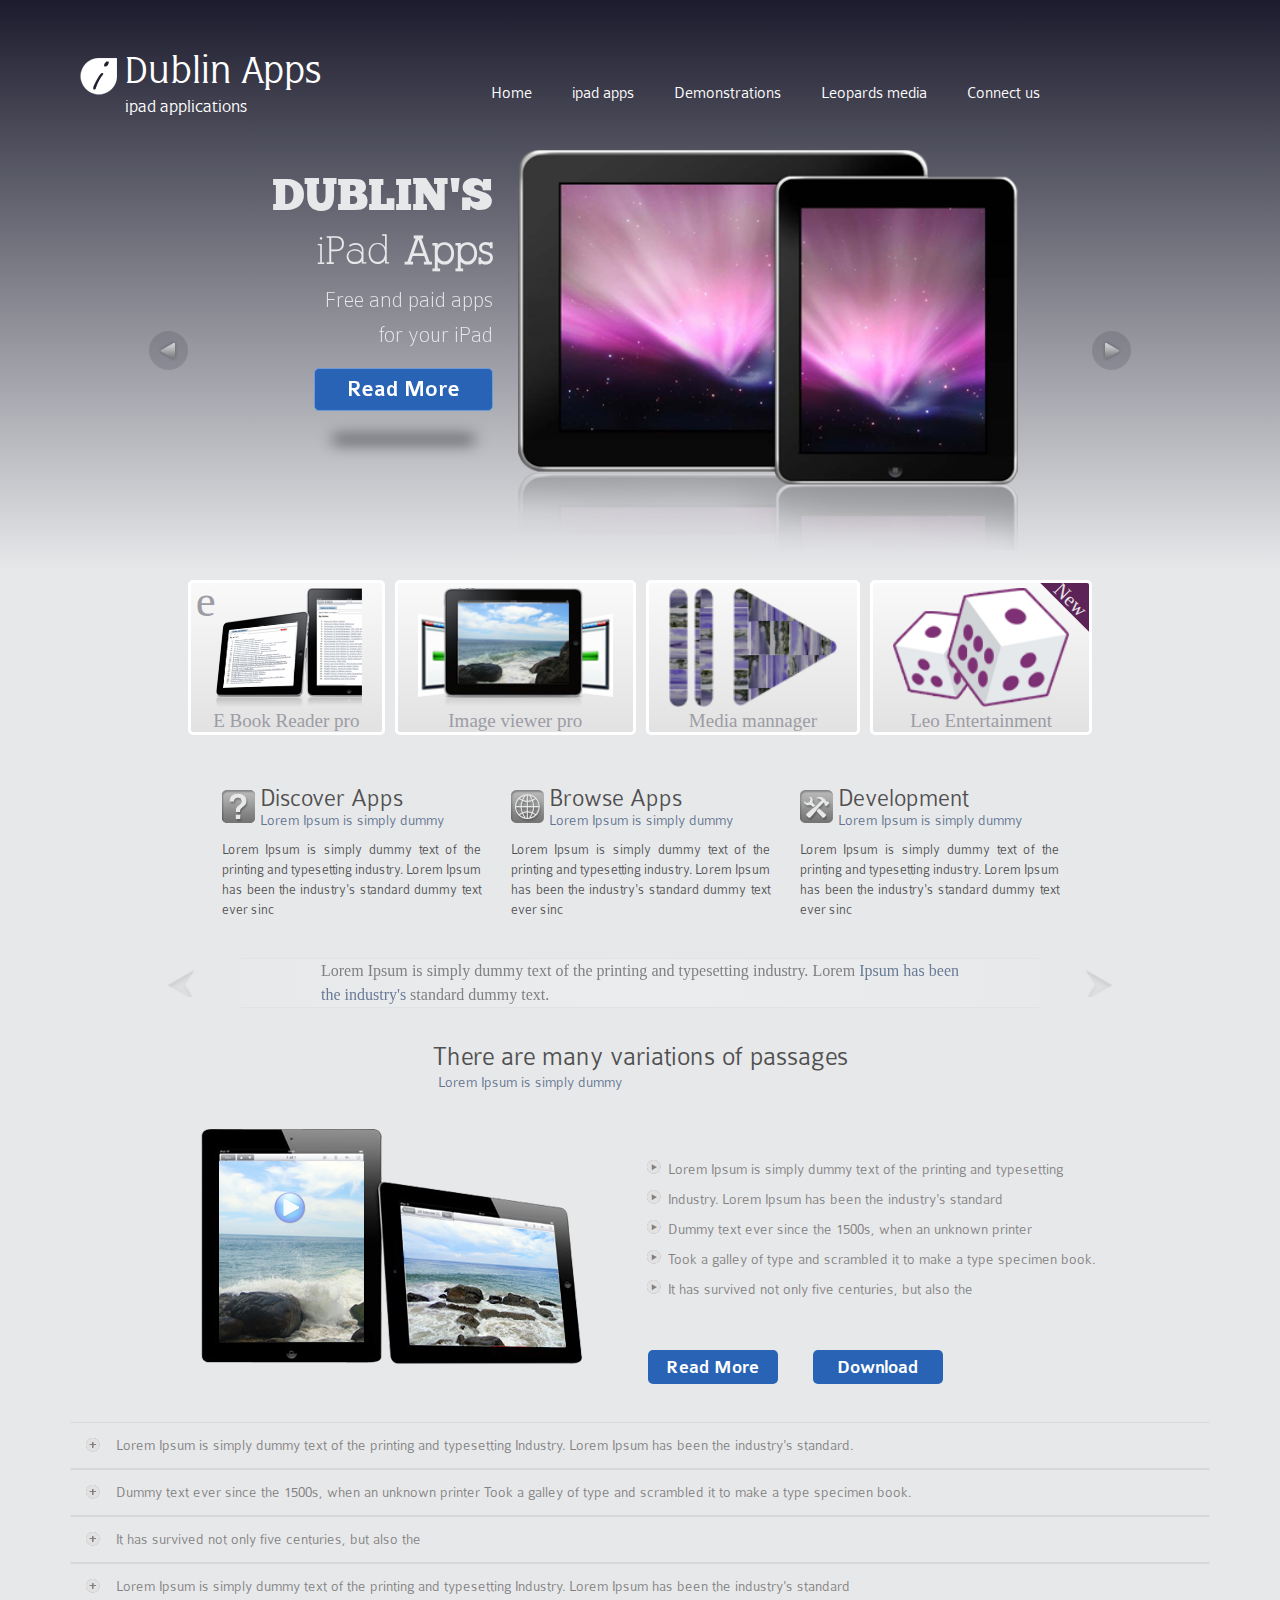
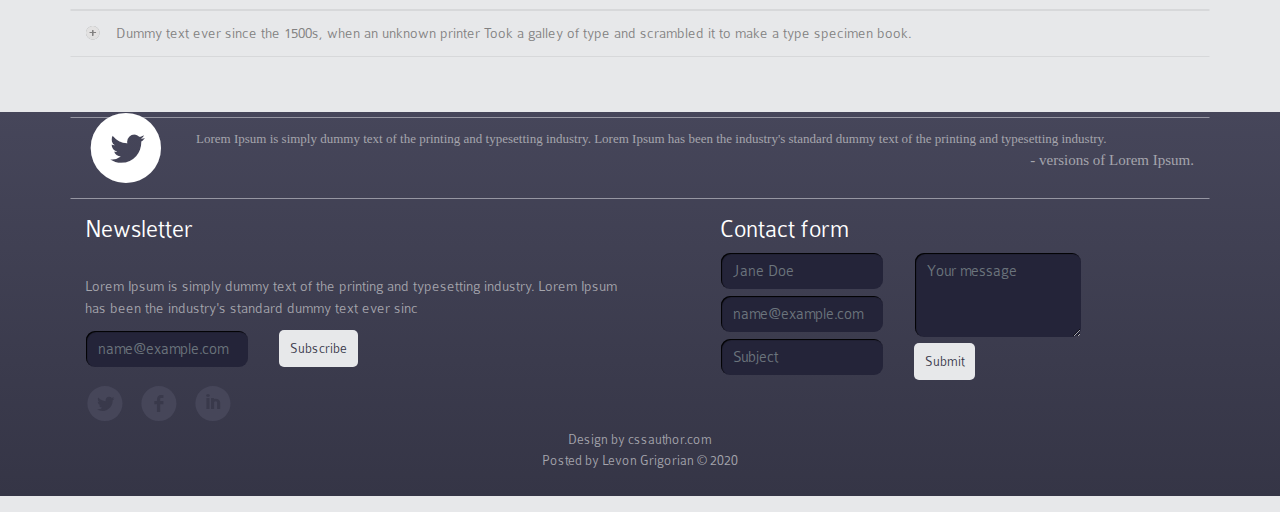
<file: index.html>
<!doctype html>
<html lang="en">
  <head>
    <!-- Required meta tags -->
    <meta charset="utf-8">
    <meta name="viewport" content="width=device-width, initial-scale=1, shrink-to-fit=no">

    <!-- Bootstrap CSS -->
    <link rel="stylesheet" href="https://stackpath.bootstrapcdn.com/bootstrap/4.4.1/css/bootstrap.min.css" integrity="sha384-Vkoo8x4CGsO3+Hhxv8T/Q5PaXtkKtu6ug5TOeNV6gBiFeWPGFN9MuhOf23Q9Ifjh" crossorigin="anonymous">
    <link rel="stylesheet" href="style.css">
    <title>Dublin Apps</title>
  </head>
<body>
  <div class="cap"></div>
  <header>
    <div class="container head">
      <div class="row">
        <div class="col-md-auto logo">
          <div class="row">
            <div class="log"></div>
            <div class="nam"><h1>Dublin Apps</h1><p>ipad applications</p></div>
          </div>
        </div>
        <nav class="col-auto menu">
          <div class="row">
            <div class="col-md-auto navig"><a href="index.html">Home</a></div>
            <div class="col-md-auto navig"><a href="ipadapps.html">ipad apps</a></div>
            <div class="col-md-auto navig"><a href="Demo.html">Demonstrations</a></div>
            <div class="col-md-auto navig"><a href="#">Leopards media</a></div>
            <div class="col-md-auto navig"><a href="#getcont">Connect us</a></div>
          </div>
        </nav>
      </div>
    <aside class="justify-content-center prew">
      <div id="carouselExampleControls" class="carousel slide" data-ride="carousel">
        <div class="carousel-inner">
          <div class="carousel-item active">
            <div class="row justify-content-center">
              <div class="col-auto align-self-center prewe">
                <h1>DUBLIN'S</h1>
                <h2>iPad <b>Apps</b></h2>
                <p>Free and paid apps<br>for your iPad</p>
                <div class="col-auto align-self-center readmore"><a href="#">Read More</a></div>
              </div>
              <div class="col-auto align-self-center pad"></div>
            </div>
          </div>
          <div class="carousel-item">
            <div class="row justify-content-center">
              <div class="col-auto align-self-center prewe">
                <h1>DUBLIN'S 2</h1>
                <h2>iPad <b>Apps</b></h2>
                <p>Free and paid apps<br>for your iPad</p>
                <div class="col-auto align-self-center readmore"><a href="#">Read More</a></div>
              </div>
              <div class="col-auto align-self-center pad"></div>
            </div>
          </div>
          <div class="carousel-item">
            <div class="row justify-content-center">
              <div class="col-auto align-self-center prewe">
                <h1>DUBLIN'S 3</h1>
                <h2>iPad <b>Apps</b></h2>
                <p>Free and paid apps<br>for your iPad</p>
                <div class="col-auto align-self-center readmore"><a href="#">Read More</a></div>
              </div>
              <div class="col-auto align-self-center pad"></div>
            </div>
          </div>
          <a class="carousel-control-prev" href="#carouselExampleControls" role="button" data-slide="prev">
            <span class="bbuttom" aria-hidden="true"></span>
            <span class="sr-only">Previous</span>
          </a>
          <a class="carousel-control-next" href="#carouselExampleControls" role="button" data-slide="next">
            <span class="nbuttom" aria-hidden="true"></span>
            <span class="sr-only">Next</span>
          </a>
      </div>
      </div>
    </aside>
    </div>
  </header>
  <section>
  <div class="container workingfield">
    <aside class="row align-self-center justify-content-center">
      <div class="col-auto reclama">
        <figure>
          <div class="elm">e</div>
          <img class="col-auto" src="resources/1.png" alt="E Book Reader pro">
          <figcaption>E Book Reader pro</figcaption>
        </figure>
      </div>
      <div class="col-auto reclama">
        <figure>
          <img class="col-auto" src="resources/2.png" alt="Image viewer pro">
          <figcaption>Image viewer pro</figcaption>
        </figure>
      </div>
      <div class="col-auto reclama">
        <figure>
          <img class="col-auto" src="resources/3.png" alt="Media mannager">
          <figcaption>Media mannager</figcaption>
        </figure>
      </div>
      <div class="col-auto reclama">
        <figure>
          <img class="col-auto news" src="resources/4.png" alt="Leo Entertainment ">
          <figcaption>Leo Entertainment</figcaption>
        </figure>
        <div class="new"><p>New</p></div>
      </div>
    </aside>
    <aside class="row align-self-center justify-content-center">
      <div class="col-auto razd">
        <img src="resources/1-1.png" alt="Discover Apps">
        <h1>Discover Apps</h1>
        <p>Lorem Ipsum is simply dummy</p>
        Lorem Ipsum is simply dummy text of the printing and typesetting industry. Lorem Ipsum has been the industry's standard dummy text ever sinc
      </div>
      <div class="col-auto razd">
        <img src="resources/1-2.png" alt="Browse Apps">
        <h1>Browse Apps</h1>
        <p>Lorem Ipsum is simply dummy</p>
        Lorem Ipsum is simply dummy text of the printing and typesetting industry. Lorem Ipsum has been the industry's standard dummy text ever sinc
      </div>
      <div class="col-auto razd">
        <img src="resources/1-3.png" alt="Development">
        <h1>Development</h1>
        <p>Lorem Ipsum is simply dummy</p>
        Lorem Ipsum is simply dummy text of the printing and typesetting industry. Lorem Ipsum has been the industry's standard dummy text ever sinc
      </div>
    </aside>
    <div class="container textcar">
      <div id="carouselExampleControlsT" class="carousel slide" data-ride="carousel">
        <div class="carousel-inner">
          <div class="carousel-item active">
            <div class="row justify-content-center">
            <div class="col align-self-center textblock">
            Lorem Ipsum is simply dummy text of the printing and typesetting industry. Lorem <span>Ipsum has been the industry's</span> standard dummy text.
            </div>
          </div>
          </div>
          <div class="carousel-item">
            <div class="row justify-content-center">
            <div class="col align-self-center textblock">
            2 Lorem Ipsum is simply dummy text of the printing and typesetting industry. Lorem <span>Ipsum has been the industry's</span> standard dummy text.
            </div>
            </div>
          </div>
          <div class="carousel-item">
            <div class="row justify-content-center">
            <div class="col align-self-center textblock">
            3 Lorem Ipsum is simply dummy text of the printing and typesetting industry. Lorem <span>Ipsum has been the industry's</span> standard dummy text.
            </div>
            </div>
          </div>
          <a class="carousel-control-prev" href="#carouselExampleControlsT" role="button" data-slide="prev">
            <span class="tbbuttom" aria-hidden="true"></span>
            <span class="sr-only">Previous</span>
          </a>
          <a class="carousel-control-next" href="#carouselExampleControlsT" role="button" data-slide="next">
            <span class="tnbuttom" aria-hidden="true"></span>
            <span class="sr-only">Next</span>
          </a>
      </div>
      </div>
    </div>
    <div class="container info">
      <div class="row justify-content-center">
        <div class="col-auto align-self-center">
          <h1>There are many variations of passages<br><span>Lorem Ipsum is simply dummy</span></h1>
        </div>
      </div>
      <div class="row justify-content-center">
        <div class="col-auto align-self-center">
          <img class="col-auto" src="resources/ipad2.png" alt="">
        </div>
        <div class="col-auto inf2">
          <br>
          <ul>
          <li>Lorem Ipsum is simply dummy text of the printing and typesetting</li>
          <li>Industry. Lorem Ipsum has been the industry's standard</li>
          <li>Dummy text ever since the 1500s, when an unknown printer</li>
          <li>Took a galley of type and scrambled it to make a type specimen book.</li>
          <li>It has survived not only five centuries, but also the</li>
          </ul>
          <br>
          <div class="row justify-content-start">
            <div class="col-auto mbut"><a href="#">Read More</a></div>
            <div class="col-auto mbut"><a href="#">Download</a></div>
          </div>
        </div>
      </div>
    </div>
    <div class="row flex-nowrap spisok">
      <a id="idf1" onclick="newshowhide(document.getElementById('idf1'),document.getElementById('id1'));" class="col-auto plus"></a>
      Lorem Ipsum is simply dummy text of the printing and typesetting Industry. Lorem Ipsum has been the industry's standard.
    </div>
    <div class="col-auto show-cat" id="id1" style="display: none;">Lorem Ipsum is simply dummy text of the printing and typesetting industry. Lorem Ipsum has been the industry's standard dummy text.</div>
    <div class="row flex-nowrap spisok">
      <a id="idf2" onclick="newshowhide(document.getElementById('idf2'),document.getElementById('id2'));" class="col-auto plus"></a>
      Dummy text ever since the 1500s, when an unknown printer Took a galley of type and scrambled it to make a type specimen book.
    </div>
    <div class="col-auto show-cat" id="id2" style="display: none;">Lorem Ipsum is simply dummy text of the printing and typesetting industry. Lorem Ipsum has been the industry's standard dummy text.</div>
    <div class="row flex-nowrap spisok">
      <a id="idf3" onclick="newshowhide(document.getElementById('idf3'),document.getElementById('id3'));" class="col-auto plus"></a>
      It has survived not only five centuries, but also the
    </div>
    <div class="col-auto show-cat" id="id3" style="display: none;">Lorem Ipsum is simply dummy text of the printing and typesetting industry. Lorem Ipsum has been the industry's standard dummy text.</div>
    <div class="row flex-nowrap spisok">
      <a id="idf4" onclick="newshowhide(document.getElementById('idf4'),document.getElementById('id4'));" class="col-auto plus"></a>
      Lorem Ipsum is simply dummy text of the printing and typesetting Industry. Lorem Ipsum has been the industry's standard
    </div>
    <div class="col-auto show-cat" id="id4" style="display: none;">Lorem Ipsum is simply dummy text of the printing and typesetting industry. Lorem Ipsum has been the industry's standard dummy text.</div>
    <div class="row flex-nowrap spisok">
      <a id="idf5" onclick="newshowhide(document.getElementById('idf5'),document.getElementById('id5'));" class="col-auto plus"></a>
      Dummy text ever since the 1500s, when an unknown printer Took a galley of type and scrambled it to make a type specimen book.
    </div>
    <div class="col-auto show-cat" id="id5" style="display: none;">Lorem Ipsum is simply dummy text of the printing and typesetting industry. Lorem Ipsum has been the industry's standard dummy text.</div>
  </div>
  </section>
  <footer>
    <div class="container">
      <div class="row flex-nowrap footinfo">
        <div class="col-auto"><h1>l</h1></div>
        <div class="col">
          Lorem Ipsum is simply dummy text of the printing and typesetting industry. Lorem Ipsum has been the industry's standard dummy text  of the printing and typesetting industry.
          <p>- versions of Lorem Ipsum.</p>
        </div>
      </div>
      <div class="row subscnt">
        <div class="col-6 subs">
          <div class="row">
            <div class="col-12">
              <h1>Newsletter</h1><br>
            Lorem Ipsum is simply dummy text of the printing and typesetting industry. Lorem Ipsum has been the industry's standard dummy text ever sinc
            </div>
            <div class="col-auto">
              <form class="mailgets">
                <div class="form-group">
                  <div class="row">
                    <div class="col-auto align-self-center">
                      <input type="email" class="form-control mails" id="exampleFormControlInput1" placeholder="name@example.com">
                    </div>
                    <div class="col-auto">
                      <button type="submit" class="bsubs">Subscribe</button>
                    </div>
                  </div>
                </div>
              </form>
              <a href="https://twitter.com/">l</a>
              <a href="https://www.facebook.com/">f</a>
              <a href="http://www.linkedin.com/">i</a>
          </div>
          </div>
        </div>
        <div class="col-6 cont">
          <div class="row">
            <div class="col-12">
              <h1>Contact form</h1>
            </div>
            <address id="getcont" class="col-auto">
              <form>
                <div class="row">
                  <div class="col-auto">
                    <input type="text" class="form-control lname" id="inlineFormInputName" placeholder="Jane Doe">
                    <input type="email" class="form-control mails" id="exampleFormControlInput2" placeholder="name@example.com">
                    <input type="text" class="form-control lsubject" id="exampleFormControlInput3" placeholder="Subject">
                  </div>
                  <div class="col-auto">
                    <textarea class="form-control textareas" id="exampleFormControlTextarea1" rows="3" placeholder="Your message"></textarea>
                    <button type="submit" class="bsubs">Submit</button>
                  </div>
                  </div>
              </form>
            </address>
          </div>
        </div>
      </div>
      Design by cssauthor.com<br>
      Posted by Levon Grigorian © 2020
    </div>
  </footer>
  <div class="ends"></div>
  <!-- Optional JavaScript -->
  <!-- jQuery first, then Popper.js, then Bootstrap JS -->
  <script src="https://code.jquery.com/jquery-3.4.1.slim.min.js" integrity="sha384-J6qa4849blE2+poT4WnyKhv5vZF5SrPo0iEjwBvKU7imGFAV0wwj1yYfoRSJoZ+n" crossorigin="anonymous"></script>
  <script src="https://cdn.jsdelivr.net/npm/popper.js@1.16.0/dist/umd/popper.min.js" integrity="sha384-Q6E9RHvbIyZFJoft+2mJbHaEWldlvI9IOYy5n3zV9zzTtmI3UksdQRVvoxMfooAo" crossorigin="anonymous"></script>
  <script src="https://stackpath.bootstrapcdn.com/bootstrap/4.4.1/js/bootstrap.min.js" integrity="sha384-wfSDF2E50Y2D1uUdj0O3uMBJnjuUD4Ih7YwaYd1iqfktj0Uod8GCExl3Og8ifwB6" crossorigin="anonymous"></script>
  <script src="script.js"></script>
</body>
</html>
</file>
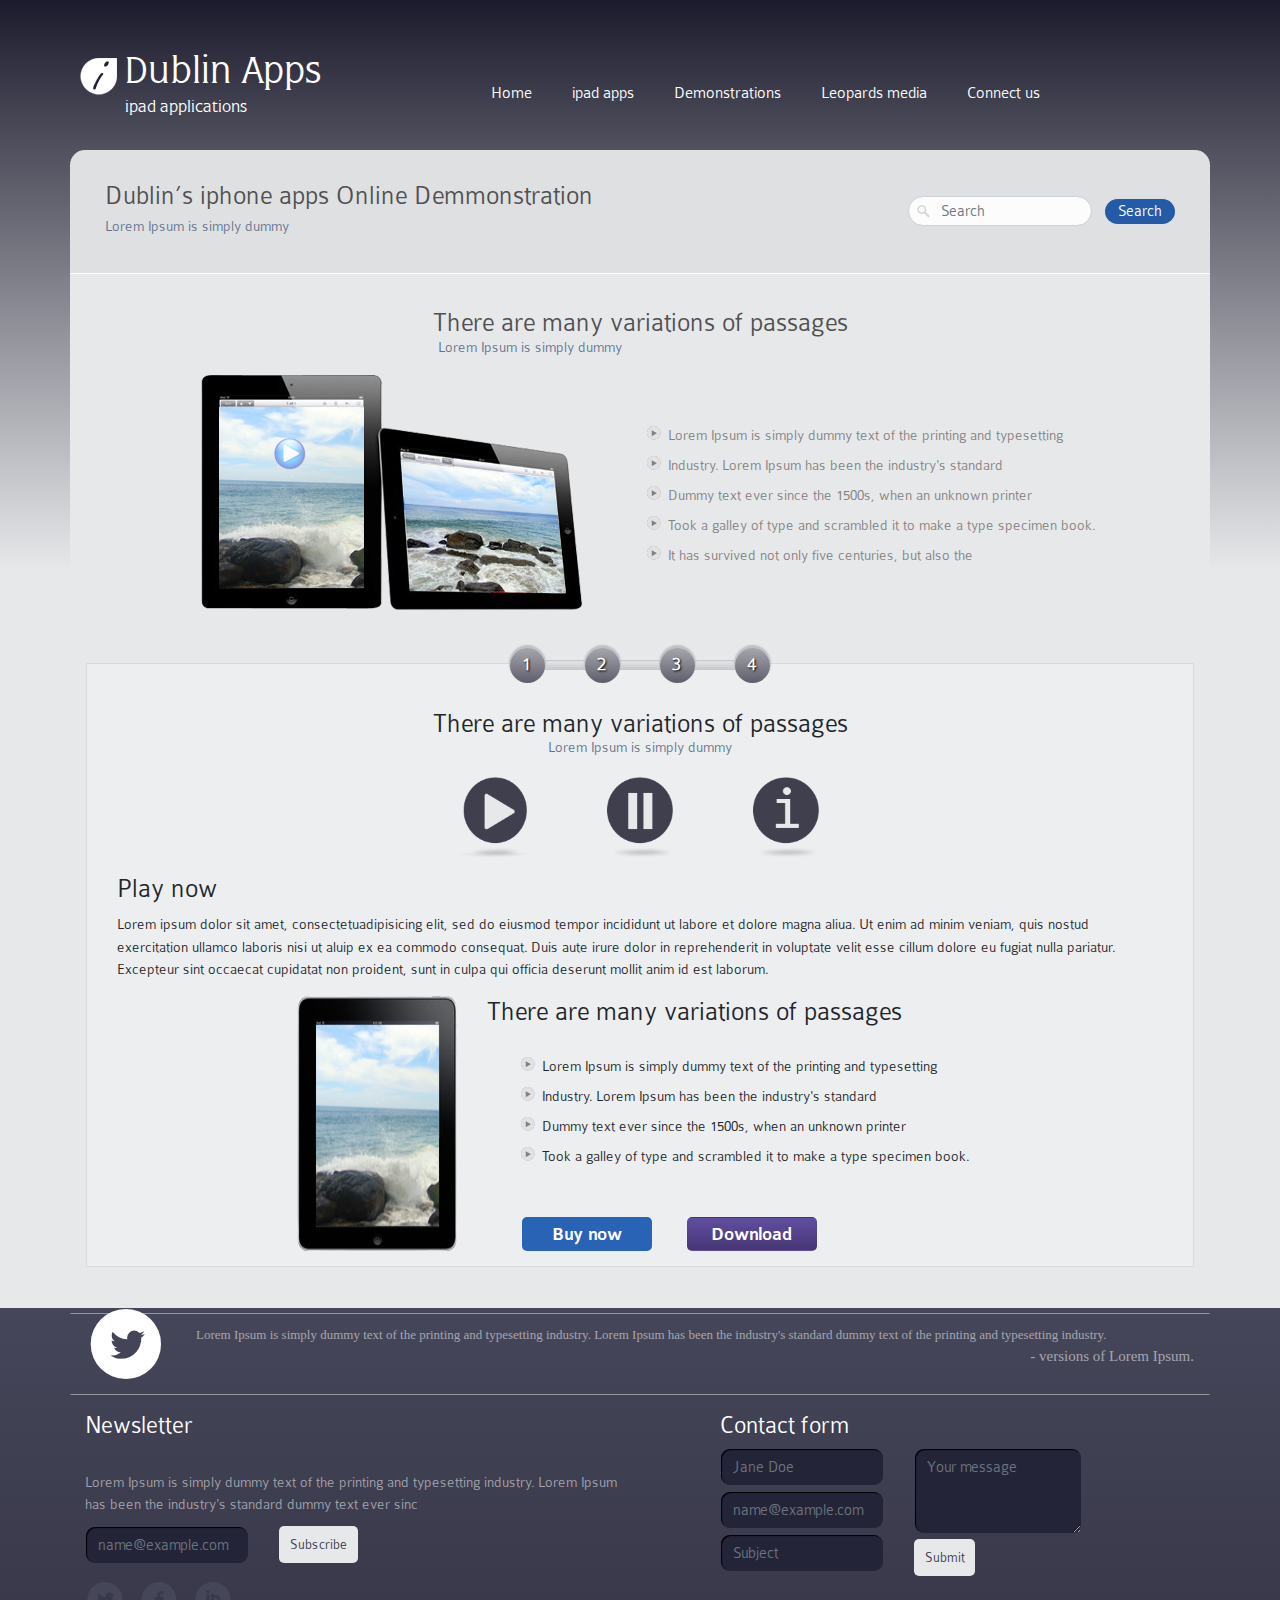
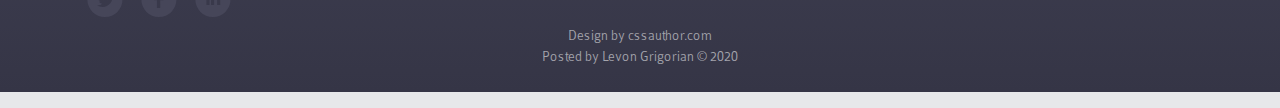
<file: Demo.html>
<!doctype html>
<html lang="en">
  <head>
    <!-- Required meta tags -->
    <meta charset="utf-8">
    <meta name="viewport" content="width=device-width, initial-scale=1, shrink-to-fit=no">

    <!-- Bootstrap CSS -->
    <link rel="stylesheet" href="https://stackpath.bootstrapcdn.com/bootstrap/4.4.1/css/bootstrap.min.css" integrity="sha384-Vkoo8x4CGsO3+Hhxv8T/Q5PaXtkKtu6ug5TOeNV6gBiFeWPGFN9MuhOf23Q9Ifjh" crossorigin="anonymous">
    <link rel="stylesheet" href="style.css">
    <title>Dublin Apps</title>
  </head>
<body>
  <div class="cap"></div>
  <header>
    <div class="container head">
      <div class="row">
        <div class="col-md-auto logo">
          <div class="row">
            <div class="log"></div>
            <div class="nam"><h1>Dublin Apps</h1><p>ipad applications</p></div>
          </div>
        </div>
        <nav class="col-auto menu">
          <div class="row">
            <div class="col-md-auto navig"><a href="index.html">Home</a></div>
            <div class="col-md-auto navig"><a href="ipadapps.html">ipad apps</a></div>
            <div class="col-md-auto navig"><a href="demo.html">Demonstrations</a></div>
            <div class="col-md-auto navig"><a href="#">Leopards media</a></div>
            <div class="col-md-auto navig"><a href="#getcont">Connect us</a></div>
          </div>
        </nav>
      </div>
    </div>
  </header>
  <section>
    <div class="container">
      <header class="row workcap justify-content-between">
        <div>
          <h1>Dublin’s iphone apps Online Demmonstration</h1>
          Lorem Ipsum is simply dummy
        </div>
        <form class="form-inline my-2 my-lg-0">
          <input class="poisk form-control mr-sm-2" type="search" placeholder="Search" aria-label="Search">
          <button class="poiskb btn btn-outline-success my-2 my-sm-0" type="submit">Search</button>
        </form>
      </header>
      <div class="row workspaice">
        <div class="container info">
          <div class="row justify-content-center">
            <div class="col-auto align-self-center">
              <h1>There are many variations of passages<br><span>Lorem Ipsum is simply dummy</span></h1>
            </div>
          </div>
          <div class="row justify-content-center">
            <div class="col-auto align-self-center">
              <img class="col-auto" src="resources/ipad2.png" alt="">
            </div>
            <div class="col-auto inf2">
              <br>
              <ul>
              <li>Lorem Ipsum is simply dummy text of the printing and typesetting</li>
              <li>Industry. Lorem Ipsum has been the industry's standard</li>
              <li>Dummy text ever since the 1500s, when an unknown printer</li>
              <li>Took a galley of type and scrambled it to make a type specimen book.</li>
              <li>It has survived not only five centuries, but also the</li>
              </ul>
            </div>
          </div>
        </div>
        <nav class="container">
          <div class="row flex-nowrap justify-content-center">
            <div class="col-auto lowhight">
              <div class="row justify-content-between demonav">
                <div class="col-auto align-items-center demonavnamber one"><b>1</b></div>
                <div class="col-auto align-items-center demonavnamber two"><b>2</b></div>
                <div class="col-auto align-items-center demonavnamber three"><b>3</b></div>
                <div class="col-auto align-items-center demonavnamber four"><b>4</b></div>
              </div>
            </div>
          </div>
          <div class="col-auto navtablo">
            <h1>There are many variations of passages<br>
            <span>Lorem Ipsum is simply dummy</span></h1>
            <div class="row justify-content-center">
              <img class="col-auto circle" src="resources/p.png" alt="play">
              <img class="col-auto circle" src="resources/ii.png" alt="pause">
              <img class="col-auto circle" src="resources/i.png" alt="i">
            </div>
              <div class="col-auto">
                <h2>Play now</h2>
                Lorem ipsum dolor sit amet, consectetuadipisicing elit, sed do eiusmod tempor incididunt ut labore et dolore magna aliua. Ut enim ad minim veniam, quis nostud exercitation ullamco laboris nisi ut aluip ex ea commodo consequat. Duis aute irure dolor in reprehenderit in voluptate velit esse cillum dolore eu fugiat nulla pariatur. Excepteur sint occaecat cupidatat non proident, sunt in culpa qui officia deserunt mollit anim id est laborum.
              </div>
              <div class="row justify-content-center">
                <img class="col-auto" src="resources/ipadimg4.png" alt="ipad">
                <div class="col-auto">
                  <h2>There are many variations of passages</h2>
                  <div class="col-auto inf2">
                    <ul>
                    <li>Lorem Ipsum is simply dummy text of the printing and typesetting</li>
                    <li>Industry. Lorem Ipsum has been the industry's standard</li>
                    <li>Dummy text ever since the 1500s, when an unknown printer</li>
                    <li>Took a galley of type and scrambled it to make a type specimen book.</li>
                    </ul>
                    <br>
                    <div class="row justify-content-start">
                      <div class="col-auto mbut"><a href="#">Buy now</a></div>
                      <div class="col-auto mbut2"><a href="#">Download</a></div>
                    </div>
                  </div>
                </div>
              </div>
          </div>
        </nav>
      </div>
    </div>
  </section>
  <footer>
    <div class="container">
      <div class="row flex-nowrap footinfo">
        <div class="col-auto"><h1>l</h1></div>
        <div class="col">
          Lorem Ipsum is simply dummy text of the printing and typesetting industry. Lorem Ipsum has been the industry's standard dummy text  of the printing and typesetting industry.
          <p>- versions of Lorem Ipsum.</p>
        </div>
      </div>
      <div class="row subscnt">
        <div class="col-6 subs">
          <div class="row">
            <div class="col-12">
              <h1>Newsletter</h1><br>
            Lorem Ipsum is simply dummy text of the printing and typesetting industry. Lorem Ipsum has been the industry's standard dummy text ever sinc
            </div>
            <div class="col-auto">
              <form class="mailgets">
                <div class="form-group">
                  <div class="row">
                    <div class="col-auto align-self-center">
                      <input type="email" class="form-control mails" id="exampleFormControlInput1" placeholder="name@example.com">
                    </div>
                    <div class="col-auto">
                      <button type="submit" class="bsubs">Subscribe</button>
                    </div>
                  </div>
                </div>
              </form>
              <a href="https://twitter.com/">l</a>
              <a href="https://www.facebook.com/">f</a>
              <a href="http://www.linkedin.com/">i</a>
          </div>
          </div>
        </div>
        <div class="col-6 cont">
          <div class="row">
            <div class="col-12">
              <h1>Contact form</h1>
            </div>
            <address id="getcont" class="col-auto">
              <form>
                <div class="row">
                  <div class="col-auto">
                    <input type="text" class="form-control lname" id="inlineFormInputName" placeholder="Jane Doe">
                    <input type="email" class="form-control mails" id="exampleFormControlInput2" placeholder="name@example.com">
                    <input type="text" class="form-control lsubject" id="exampleFormControlInput3" placeholder="Subject">
                  </div>
                  <div class="col-auto">
                    <textarea class="form-control textareas" id="exampleFormControlTextarea1" rows="3" placeholder="Your message"></textarea>
                    <button type="submit" class="bsubs">Submit</button>
                  </div>
                  </div>
              </form>
            </address>
          </div>
        </div>
      </div>
      Design by cssauthor.com<br>
      Posted by Levon Grigorian © 2020
    </div>
  </footer>
  <div class="ends"></div>
  <!-- Optional JavaScript -->
  <!-- jQuery first, then Popper.js, then Bootstrap JS -->
  <script src="https://code.jquery.com/jquery-3.4.1.slim.min.js" integrity="sha384-J6qa4849blE2+poT4WnyKhv5vZF5SrPo0iEjwBvKU7imGFAV0wwj1yYfoRSJoZ+n" crossorigin="anonymous"></script>
  <script src="https://cdn.jsdelivr.net/npm/popper.js@1.16.0/dist/umd/popper.min.js" integrity="sha384-Q6E9RHvbIyZFJoft+2mJbHaEWldlvI9IOYy5n3zV9zzTtmI3UksdQRVvoxMfooAo" crossorigin="anonymous"></script>
  <script src="https://stackpath.bootstrapcdn.com/bootstrap/4.4.1/js/bootstrap.min.js" integrity="sha384-wfSDF2E50Y2D1uUdj0O3uMBJnjuUD4Ih7YwaYd1iqfktj0Uod8GCExl3Og8ifwB6" crossorigin="anonymous"></script>
  <script src="script.js"></script>
</body>
</html>
</file>
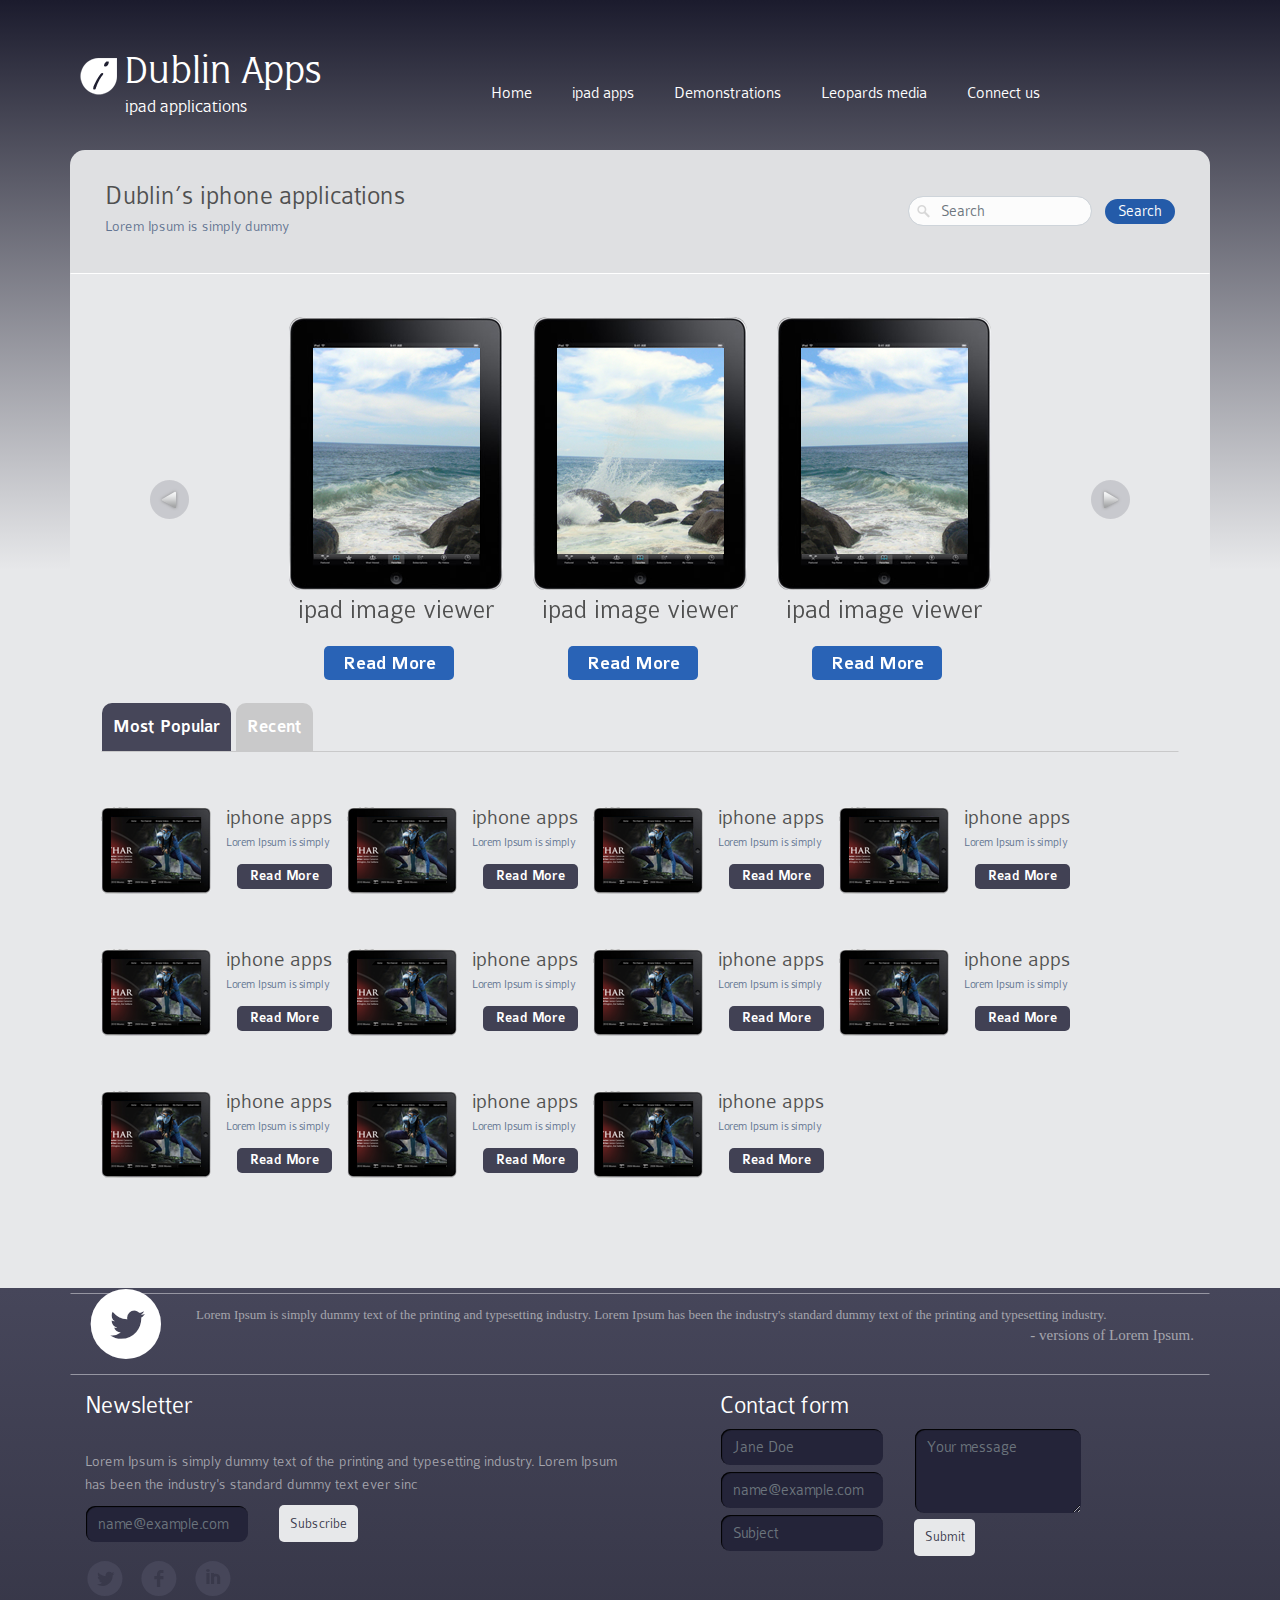
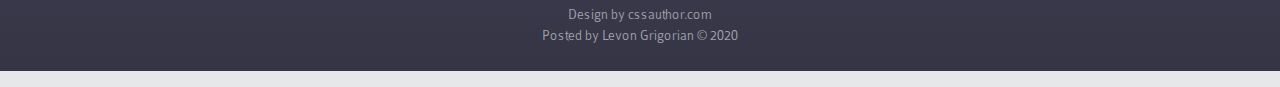
<file: ipadapps.html>
<!doctype html>
<html lang="en">
  <head>
    <!-- Required meta tags -->
    <meta charset="utf-8">
    <meta name="viewport" content="width=device-width, initial-scale=1, shrink-to-fit=no">

    <!-- Bootstrap CSS -->
    <link rel="stylesheet" href="https://stackpath.bootstrapcdn.com/bootstrap/4.4.1/css/bootstrap.min.css" integrity="sha384-Vkoo8x4CGsO3+Hhxv8T/Q5PaXtkKtu6ug5TOeNV6gBiFeWPGFN9MuhOf23Q9Ifjh" crossorigin="anonymous">
    <link rel="stylesheet" href="style.css">
    <title>Dublin Apps</title>
  </head>
<body onload="Recent(document.getElementById('pop0'));">
  <div class="cap"></div>
  <header>
    <div class="container head">
      <div class="row">
        <div class="col-md-auto logo">
          <div class="row">
            <div class="log"></div>
            <div class="nam"><h1>Dublin Apps</h1><p>ipad applications</p></div>
          </div>
        </div>
        <nav class="col-auto menu">
          <div class="row">
            <div class="col-md-auto navig"><a href="index.html">Home</a></div>
            <div class="col-md-auto navig"><a href="ipadapps.html">ipad apps</a></div>
            <div class="col-md-auto navig"><a href="Demo.html">Demonstrations</a></div>
            <div class="col-md-auto navig"><a href="#">Leopards media</a></div>
            <div class="col-md-auto navig"><a href="#getcont">Connect us</a></div>
          </div>
        </nav>
      </div>
    </div>
  </header>
  <section>
    <div class="container">
      <header class="row workcap justify-content-between">
        <div>
          <h1>Dublin’s iphone applications</h1>
          Lorem Ipsum is simply dummy
        </div>
        <form class="form-inline my-2 my-lg-0">
          <input class="poisk form-control mr-sm-2" type="search" placeholder="Search" aria-label="Search">
          <button class="poiskb btn btn-outline-success my-2 my-sm-0" type="submit">Search</button>
        </form>
      </header>
      <div class="row workspaice">
        <div class="container textcar">
          <div id="carouselExampleControlsT" class="carousel slide" data-ride="carousel">
            <div class="carousel-inner">
              <div class="carousel-item active">
                <div class="row justify-content-center">
                <div class="col align-self-center imgblock">
                  <div class="row justify-content-center">
                    <div class="col-auto align-self-center imgblockprew">
                      <figure>
                        <img src="resources/ipadimg1.png" alt="ipad image viewer">
                        <figcaption>ipad image viewer</figcaption>
                      </figure>
                      <div class="col-auto mbut marginauto"><a href="#">Read More</a></div>
                    </div>
                    <div class="col-auto align-self-center imgblockprew">
                      <figure>
                        <img src="resources/ipadimg2.png" alt="ipad image viewer">
                        <figcaption>ipad image viewer</figcaption>
                      </figure>
                      <div class="col-auto mbut marginauto"><a href="#">Read More</a></div>
                    </div>
                    <div class="col-auto align-self-center imgblockprew">
                      <figure>
                        <img src="resources/ipadimg3.png" alt="ipad image viewer">
                        <figcaption>ipad image viewer</figcaption>
                      </figure>
                      <div class="col-auto mbut marginauto"><a href="#">Read More</a></div>
                    </div>
                  </div>
                </div>
              </div>
              </div>
              <div class="carousel-item">
                <div class="row justify-content-center">
                <div class="col align-self-center imgblock">
                  <div class="row justify-content-center">
                    <div class="col-auto align-self-center imgblockprew">
                      <figure>
                        <img src="resources/ipadimg1.png" alt="ipad image viewer">
                        <figcaption>ipad image viewer</figcaption>
                      </figure>
                      <div class="col-auto mbut marginauto"><a href="#">Read More</a></div>
                    </div>
                    <div class="col-auto align-self-center imgblockprew">
                      <figure>
                        <img src="resources/ipadimg2.png" alt="ipad image viewer">
                        <figcaption>ipad image viewer</figcaption>
                      </figure>
                      <div class="col-auto mbut marginauto"><a href="#">Read More</a></div>
                    </div>
                    <div class="col-auto align-self-center imgblockprew">
                      <figure>
                        <img src="resources/ipadimg3.png" alt="ipad image viewer">
                        <figcaption>ipad image viewer</figcaption>
                      </figure>
                      <div class="col-auto mbut marginauto"><a href="#">Read More</a></div>
                    </div>
                  </div>
                </div>
                </div>
              </div>
              <div class="carousel-item">
                <div class="row justify-content-center">
                <div class="col align-self-center imgblock">
                  <div class="row justify-content-center">
                    <div class="col-auto align-self-center imgblockprew">
                      <figure>
                        <img src="resources/ipadimg1.png" alt="ipad image viewer">
                        <figcaption>ipad image viewer</figcaption>
                      </figure>
                      <div class="col-auto mbut marginauto"><a href="#">Read More</a></div>
                    </div>
                    <div class="col-auto align-self-center imgblockprew">
                      <figure>
                        <img src="resources/ipadimg2.png" alt="ipad image viewer">
                        <figcaption>ipad image viewer</figcaption>
                      </figure>
                      <div class="col-auto mbut marginauto"><a href="#">Read More</a></div>
                    </div>
                    <div class="col-auto align-self-center imgblockprew">
                      <figure>
                        <img src="resources/ipadimg3.png" alt="ipad image viewer">
                        <figcaption>ipad image viewer</figcaption>
                      </figure>
                      <div class="col-auto mbut marginauto"><a href="#">Read More</a></div>
                    </div>
                  </div>
                </div>
              </div>
              </div>
              <a class="carousel-control-prev" href="#carouselExampleControlsT" role="button" data-slide="prev">
                <span class="bbuttom" aria-hidden="true"></span>
                <span class="sr-only">Previous</span>
              </a>
              <a class="carousel-control-next" href="#carouselExampleControlsT" role="button" data-slide="next">
                <span class="nbuttom" aria-hidden="true"></span>
                <span class="sr-only">Next</span>
              </a>
          </div>
          </div>
        </div>
        <div class="container">
          <nav class="row popular">
            <div class="col-auto navpop poprazdA" id="popc1"><a href="javascript:void(0)" onclick="MostPopular(document.getElementById('pop1')); popularhide(document.getElementById('pop0'))">Most Popular</a></div>
            <div class="col-auto navpop poprazdN" id="popc0"><a href="javascript:void(0)" onclick="Recent(document.getElementById('pop0')); popularhide(document.getElementById('pop1'))">Recent</a></div>
          </nav>
          <div class="row mpopular" id="pop1">
            <div class="container">
            <div class="row justify-content-start">
              <div class="col-auto align-self-center ipadprog">
                <div class="row">
                  <div class="col-auto ipadprogp"></div>
                  <div class="col-auto">
                    <h1>iphone apps</h1><br>
                    <p>Lorem Ipsum is simply</p>
                    <div class="readmoreprew"><a href="#">Read More</a></div>
                  </div>
                </div>
              </div>
              <div class="col-auto align-self-center ipadprog">
                <div class="row">
                  <div class="col-auto ipadprogp"></div>
                  <div class="col-auto">
                    <h1>iphone apps</h1><br>
                    <p>Lorem Ipsum is simply</p>
                    <div class="readmoreprew"><a href="#">Read More</a></div>
                  </div>
                </div>
              </div>
              <div class="col-auto align-self-center ipadprog">
                <div class="row">
                  <div class="col-auto ipadprogp"></div>
                  <div class="col-auto">
                    <h1>iphone apps</h1><br>
                    <p>Lorem Ipsum is simply</p>
                    <div class="readmoreprew"><a href="#">Read More</a></div>
                  </div>
                </div>
              </div>
              <div class="col-auto align-self-center ipadprog">
                <div class="row">
                  <div class="col-auto ipadprogp"></div>
                  <div class="col-auto">
                    <h1>iphone apps</h1><br>
                    <p>Lorem Ipsum is simply</p>
                    <div class="readmoreprew"><a href="#">Read More</a></div>
                  </div>
                </div>
              </div>
              <div class="col-auto align-self-center ipadprog">
                <div class="row">
                  <div class="col-auto ipadprogp"></div>
                  <div class="col-auto">
                    <h1>iphone apps</h1><br>
                    <p>Lorem Ipsum is simply</p>
                    <div class="readmoreprew"><a href="#">Read More</a></div>
                  </div>
                </div>
              </div>
              <div class="col-auto align-self-center ipadprog">
                <div class="row">
                  <div class="col-auto ipadprogp"></div>
                  <div class="col-auto">
                    <h1>iphone apps</h1><br>
                    <p>Lorem Ipsum is simply</p>
                    <div class="readmoreprew"><a href="#">Read More</a></div>
                  </div>
                </div>
              </div>
              <div class="col-auto align-self-center ipadprog">
                <div class="row">
                  <div class="col-auto ipadprogp"></div>
                  <div class="col-auto">
                    <h1>iphone apps</h1><br>
                    <p>Lorem Ipsum is simply</p>
                    <div class="readmoreprew"><a href="#">Read More</a></div>
                  </div>
                </div>
              </div>
              <div class="col-auto align-self-center ipadprog">
                <div class="row">
                  <div class="col-auto ipadprogp"></div>
                  <div class="col-auto">
                    <h1>iphone apps</h1><br>
                    <p>Lorem Ipsum is simply</p>
                    <div class="readmoreprew"><a href="#">Read More</a></div>
                  </div>
                </div>
              </div>
              <div class="col-auto align-self-center ipadprog">
                <div class="row">
                  <div class="col-auto ipadprogp"></div>
                  <div class="col-auto">
                    <h1>iphone apps</h1><br>
                    <p>Lorem Ipsum is simply</p>
                    <div class="readmoreprew"><a href="#">Read More</a></div>
                  </div>
                </div>
              </div>
              <div class="col-auto align-self-center ipadprog">
                <div class="row">
                  <div class="col-auto ipadprogp"></div>
                  <div class="col-auto">
                    <h1>iphone apps</h1><br>
                    <p>Lorem Ipsum is simply</p>
                    <div class="readmoreprew"><a href="#">Read More</a></div>
                  </div>
                </div>
              </div>
              <div class="col-auto align-self-center ipadprog">
                <div class="row">
                  <div class="col-auto ipadprogp"></div>
                  <div class="col-auto">
                    <h1>iphone apps</h1><br>
                    <p>Lorem Ipsum is simply</p>
                    <div class="readmoreprew"><a href="#">Read More</a></div>
                  </div>
                </div>
              </div>
            </div>
          </div>
          </div>
          <div class="col-auto recent" id="pop0">
          <div class="container">
          <div class="row justify-content-start">
            <div class="col-auto align-self-center ipadprog">
              <div class="row">
                <div class="col-auto ipadprogp"></div>
                <div class="col-auto">
                  <h1>iphone apps</h1><br>
                  <p>Lorem Ipsum is simply</p>
                  <div class="readmoreprew"><a href="#">Read More</a></div>
                </div>
              </div>
            </div>
            <div class="col-auto align-self-center ipadprog">
              <div class="row">
                <div class="col-auto ipadprogp"></div>
                <div class="col-auto">
                  <h1>iphone apps</h1><br>
                  <p>Lorem Ipsum is simply</p>
                  <div class="readmoreprew"><a href="#">Read More</a></div>
                </div>
              </div>
            </div>
            <div class="col-auto align-self-center ipadprog">
              <div class="row">
                <div class="col-auto ipadprogp"></div>
                <div class="col-auto">
                  <h1>iphone apps</h1><br>
                  <p>Lorem Ipsum is simply</p>
                  <div class="readmoreprew"><a href="#">Read More</a></div>
                </div>
              </div>
            </div>
            <div class="col-auto align-self-center ipadprog">
              <div class="row">
                <div class="col-auto ipadprogp"></div>
                <div class="col-auto">
                  <h1>iphone apps</h1><br>
                  <p>Lorem Ipsum is simply</p>
                  <div class="readmoreprew"><a href="#">Read More</a></div>
                </div>
              </div>
            </div>
            <div class="col-auto align-self-center ipadprog">
              <div class="row">
                <div class="col-auto ipadprogp"></div>
                <div class="col-auto">
                  <h1>iphone apps</h1><br>
                  <p>Lorem Ipsum is simply</p>
                  <div class="readmoreprew"><a href="#">Read More</a></div>
                </div>
              </div>
            </div>
            <div class="col-auto align-self-center ipadprog">
              <div class="row">
                <div class="col-auto ipadprogp"></div>
                <div class="col-auto">
                  <h1>iphone apps</h1><br>
                  <p>Lorem Ipsum is simply</p>
                  <div class="readmoreprew"><a href="#">Read More</a></div>
                </div>
              </div>
            </div>
            <div class="col-auto align-self-center ipadprog">
              <div class="row">
                <div class="col-auto ipadprogp"></div>
                <div class="col-auto">
                  <h1>iphone apps</h1><br>
                  <p>Lorem Ipsum is simply</p>
                  <div class="readmoreprew"><a href="#">Read More</a></div>
                </div>
              </div>
            </div>
            <div class="col-auto align-self-center ipadprog">
              <div class="row">
                <div class="col-auto ipadprogp"></div>
                <div class="col-auto">
                  <h1>iphone apps</h1><br>
                  <p>Lorem Ipsum is simply</p>
                  <div class="readmoreprew"><a href="#">Read More</a></div>
                </div>
              </div>
            </div>
            <div class="col-auto align-self-center ipadprog">
              <div class="row">
                <div class="col-auto ipadprogp"></div>
                <div class="col-auto">
                  <h1>iphone apps</h1><br>
                  <p>Lorem Ipsum is simply</p>
                  <div class="readmoreprew"><a href="#">Read More</a></div>
                </div>
              </div>
            </div>
            <div class="col-auto align-self-center ipadprog">
              <div class="row">
                <div class="col-auto ipadprogp"></div>
                <div class="col-auto">
                  <h1>iphone apps</h1><br>
                  <p>Lorem Ipsum is simply</p>
                  <div class="readmoreprew"><a href="#">Read More</a></div>
                </div>
              </div>
            </div>
            <div class="col-auto align-self-center ipadprog">
              <div class="row">
                <div class="col-auto ipadprogp"></div>
                <div class="col-auto">
                  <h1>iphone apps</h1><br>
                  <p>Lorem Ipsum is simply</p>
                  <div class="readmoreprew"><a href="#">Read More</a></div>
                </div>
              </div>
            </div>
            <div class="col-auto align-self-center ipadprog">
              <div class="row">
                <div class="col-auto ipadprogp"></div>
                <div class="col-auto">
                  <h1>iphone apps</h1><br>
                  <p>Lorem Ipsum is simply</p>
                  <div class="readmoreprew"><a href="#">Read More</a></div>
                </div>
              </div>
            </div>
            <div class="col-auto align-self-center ipadprog">
              <div class="row">
                <div class="col-auto ipadprogp"></div>
                <div class="col-auto">
                  <h1>iphone apps</h1><br>
                  <p>Lorem Ipsum is simply</p>
                  <div class="readmoreprew"><a href="#">Read More</a></div>
                </div>
              </div>
            </div>
            <div class="col-auto align-self-center ipadprog">
              <div class="row">
                <div class="col-auto ipadprogp"></div>
                <div class="col-auto">
                  <h1>iphone apps</h1><br>
                  <p>Lorem Ipsum is simply</p>
                  <div class="readmoreprew"><a href="#">Read More</a></div>
                </div>
              </div>
            </div>
            <div class="col-auto align-self-center ipadprog">
              <div class="row">
                <div class="col-auto ipadprogp"></div>
                <div class="col-auto">
                  <h1>iphone apps</h1><br>
                  <p>Lorem Ipsum is simply</p>
                  <div class="readmoreprew"><a href="#">Read More</a></div>
                </div>
              </div>
            </div>
            <div class="col-auto align-self-center ipadprog">
              <div class="row">
                <div class="col-auto ipadprogp"></div>
                <div class="col-auto">
                  <h1>iphone apps</h1><br>
                  <p>Lorem Ipsum is simply</p>
                  <div class="readmoreprew"><a href="#">Read More</a></div>
                </div>
              </div>
            </div>
          </div>
        </div>
          </div>
        </div>
      </div>
    </div>
  </section>
  <footer>
    <div class="container">
      <div class="row flex-nowrap footinfo">
        <div class="col-auto"><h1>l</h1></div>
        <div class="col">
          Lorem Ipsum is simply dummy text of the printing and typesetting industry. Lorem Ipsum has been the industry's standard dummy text  of the printing and typesetting industry.
          <p>- versions of Lorem Ipsum.</p>
        </div>
      </div>
      <div class="row subscnt">
        <div class="col-6 subs">
          <div class="row">
            <div class="col-12">
              <h1>Newsletter</h1><br>
            Lorem Ipsum is simply dummy text of the printing and typesetting industry. Lorem Ipsum has been the industry's standard dummy text ever sinc
            </div>
            <div class="col-auto">
              <form class="mailgets">
                <div class="form-group">
                  <div class="row">
                    <div class="col-auto align-self-center">
                      <input type="email" class="form-control mails" id="exampleFormControlInput1" placeholder="name@example.com">
                    </div>
                    <div class="col-auto">
                      <button type="submit" class="bsubs">Subscribe</button>
                    </div>
                  </div>
                </div>
              </form>
              <a href="https://twitter.com/">l</a>
              <a href="https://www.facebook.com/">f</a>
              <a href="http://www.linkedin.com/">i</a>
          </div>
          </div>
        </div>
        <div class="col-6 cont">
          <div class="row">
            <div class="col-12">
              <h1>Contact form</h1>
            </div>
            <address id="getcont" class="col-auto">
              <form>
                <div class="row">
                  <div class="col-auto">
                    <input type="text" class="form-control lname" id="inlineFormInputName" placeholder="Jane Doe">
                    <input type="email" class="form-control mails" id="exampleFormControlInput2" placeholder="name@example.com">
                    <input type="text" class="form-control lsubject" id="exampleFormControlInput3" placeholder="Subject">
                  </div>
                  <div class="col-auto">
                    <textarea class="form-control textareas" id="exampleFormControlTextarea1" rows="3" placeholder="Your message"></textarea>
                    <button type="submit" class="bsubs">Submit</button>
                  </div>
                  </div>
              </form>
            </address>
          </div>
        </div>
      </div>
      Design by cssauthor.com<br>
      Posted by Levon Grigorian © 2020
    </div>
  </footer>
  <div class="ends"></div>
  <!-- Optional JavaScript -->
  <!-- jQuery first, then Popper.js, then Bootstrap JS -->
  <script src="https://code.jquery.com/jquery-3.4.1.slim.min.js" integrity="sha384-J6qa4849blE2+poT4WnyKhv5vZF5SrPo0iEjwBvKU7imGFAV0wwj1yYfoRSJoZ+n" crossorigin="anonymous"></script>
  <script src="https://cdn.jsdelivr.net/npm/popper.js@1.16.0/dist/umd/popper.min.js" integrity="sha384-Q6E9RHvbIyZFJoft+2mJbHaEWldlvI9IOYy5n3zV9zzTtmI3UksdQRVvoxMfooAo" crossorigin="anonymous"></script>
  <script src="https://stackpath.bootstrapcdn.com/bootstrap/4.4.1/js/bootstrap.min.js" integrity="sha384-wfSDF2E50Y2D1uUdj0O3uMBJnjuUD4Ih7YwaYd1iqfktj0Uod8GCExl3Og8ifwB6" crossorigin="anonymous"></script>
  <script src="script.js"></script>
</body>
</html>
</file>
<file: style.css>
@font-face {
  font-family:"FlareGothic";
  src: url("fonts/FlareGothic.ttf") format("truetype"),
       url("fonts/FlareLightGothic.woff2") format("woff2"),
       url("fonts/FlareLightGothic.woff") format("woff"),
       url("fonts/FlareLightGothic.eot") format("embedded-opentype");
  font-weight:normal;
  font-style:normal;
}
@font-face {
  font-family:"Chunk";
  src: url("fonts/Chunk.ttf") format("truetype"),
       url("fonts/Chunk.woff2") format("woff2"),
       url("fonts/Chunk.woff") format("woff"),
       url("fonts/Chunk.eot") format("embedded-opentype");
  font-weight:normal;
  font-style:normal;
}
@font-face {
  font-family:"AlexandriaFLF";
  src: url("fonts/AlexandriaFLF.ttf") format("truetype"),
       url("fonts/AlexandriaFLF.woff2") format("woff2"),
       url("fonts/AlexandriaFLF.woff") format("woff"),
       url("fonts/AlexandriaFLF.eot") format("embedded-opentype");
  font-weight:normal;
  font-style:normal;
}
@font-face {
  font-family:"ColaborateThin";
  src: url("fonts/ColaborateThin.ttf") format("truetype"),
       url("fonts/ColaborateThin.woff2") format("woff2"),
       url("fonts/ColaborateThin.woff") format("woff"),
       url("fonts/ColaborateThin.eot") format("embedded-opentype");
  font-weight:normal;
  font-style:normal;
}
@font-face {
  font-family:"ColaborateLight";
  src: url("fonts/ColaborateLight.ttf") format("truetype"),
       url("fonts/ColaborateLight.woff2") format("woff2"),
       url("fonts/ColaborateLight.woff") format("woff"),
       url("fonts/ColaborateLight.eot") format("embedded-opentype");
  font-weight:normal;
  font-style:normal;
}
@font-face {
  font-family:"ColaborateMedium";
  src: url("fonts/ColaborateMedium.ttf") format("truetype"),
       url("fonts/ColaborateMedium.otf") format("OpenType"),
       url("fonts/ColaborateMedium.woff2") format("woff2"),
       url("fonts/ColaborateMedium.woff") format("woff"),
       url("fonts/ColaborateMedium.eot") format("embedded-opentype");
  font-weight:normal;
  font-style:normal;
}
@font-face {
  font-family:"Socialico";
  src: url("fonts/Socialico.ttf") format("truetype"),
       url("fonts/Socialico.woff2") format("woff2"),
       url("fonts/Socialico.woff") format("woff"),
       url("fonts/Socialico.eot") format("embedded-opentype");
  font-weight:normal;
  font-style:normal;
}

body {
  background-color: #e7e8ea;
}

footer {
  background-image: linear-gradient(#46465a, #353546);
  background-color: #1b1b2d;
  font-family:"ColaborateLight";
  font-size: 14px;
  color:#a5a5ad;
  text-align: center;
  padding-top: 5px;
  padding-bottom: 25px;
  margin-top: 55px;
}

.marginauto {
  margin:auto;
}

.head {
  padding-top:50px;
}

.cap {
    background: linear-gradient(#1b1b2d, #e7e8ea);
    position: absolute;
    height: 570px;
    width: 100%;
    z-index: -1;
}
.footinfo {
  border: 0.5px solid transparent;
  border-color: #9696a2 transparent #9696a2 transparent;
  font-family: Contra;
  font-size: 13px;
  align-items: center;
  word-wrap:break-word;
  text-align: left;
  margin-bottom: 15px;
}
.footinfo h1 {
  font-family:"Socialico";
  font-size: 100px;
  Color:#ffffff;
  line-height:80%;
  padding: 0px;
  margin: 0px;
}
.footinfo span {
  text-align: justify;
}
.footinfo p {
  font-size: 15px;
  text-align:right;
}
.subscnt a {
  font-family:"Socialico";
  font-size: 50px;
  Color:#ffffff;
  line-height: 0.8;
  color:#464659;
  letter-spacing: 0.2em;
  text-decoration: none;
}
.subscnt a:hover {
  color:#ffffff;
}
.subs {
  font-family:"ColaborateLight";
  font-size: 15px;
  text-align: left;
}
.subs h1 {
    color: #ffffff;
    font-size: 25px;
}
.bsubs {
  height: 37px;
  font-size: 14px;
  font-family:"ColaborateLight";
  color:#363648;
  background:#e7e8ea;
  text-align:center;
  border-radius:5px;
  border: 0.5px solid transparent;
  line-height: 1.8;
  padding-left: 10px;
  padding-right: 10px;
  user-select: none;
}
.bsubs:hover {
  color:#ff0000;
}
.bsubs:active {
  font-size: 14px;
  font-family:"ColaborateLight";
  color:#ff0000;
  background:#242439;
  text-align:center;
  border-radius:5px;
  border: 0.5px solid transparent;
  line-height: 1.8;
}
.cont {
  font-family:"ColaborateLight";
  font-size: 15px;
  text-align: left;
  padding-left: 80px;
}
.cont h1 {
  color: #ffffff;
  font-size: 25px;
}
.mailgets {
  margin-top: 10px;
}
.mails {
  background-color: #242439;
  border-radius:10px;
  border: 0.5px solid transparent;
  box-shadow: inset 1px 1px 1px #000000;
  margin-bottom: 5px;
}
.lname {
  background-color: #242439;
  border-radius:10px;
  border: 0.5px solid transparent;
  box-shadow: inset 1px 1px 1px #000000;
  margin-bottom: 5px;
}
.lsubject {
  background-color: #242439;
  border-radius:10px;
  border: 0.5px solid transparent;
  box-shadow: inset 1px 1px 1px #000000;
  margin-top: 5px;
  margin-bottom: 5px;
}
.textareas {
  background-color: #242439;
  border-radius:10px;
  border: 0.5px solid transparent;
  box-shadow: inset 1px 1px 1px #000000;
  margin-bottom: 5px;
}

.workingfield {
  margin-top: 25px;
  margin-bottom: 25px;
}
.ends {
  height:16px;
}

.logo {
  margin-left: 10px;
}
.log {
  background-image: url(resources/logo.png);
  background-repeat: no-repeat;
  background-size: cover;
  height: 37px;
  width: 37px;
  margin-top: 8px;
}

.nam {
  color:#ffffff;
  font-family:FlareGothic;
  font-size: 17px;
  padding-bottom: 0;
  margin: 0;
  line-height:1.33;
  padding-left: 8px;
}
.nam h1 {
  font-size: 39px;
  padding: 0;
  margin: 0;
}

.menu {
  font-size: 17px;
  font-family:ColaborateLight;
  margin: auto;
}
.navig {
  white-space: nowrap;
}
.navig a {
  text-decoration: none;
  color:#ffffff;
  padding:5px;
  border-radius:5px;
  line-height:2;
}
.navig a:hover {
  color:#161628;
  background-color: #d2d2d5;
}
.prew {
  margin-top: 15px;
}
.bbuttom {
  background-image: url(resources/next.png);
  background-repeat: no-repeat;
  background-size: cover;
  height: 39px;
  width: 39px;
}
.bbuttom:hover {
  height: 42px;
  width: 42px;
}
.nbuttom {
  background-image: url(resources/next.png);
  background-repeat: no-repeat;
  background-size: cover;
  height: 39px;
  width: 39px;
  transform: scale(-1, 1);
}
.nbuttom:hover {
  height: 42px;
  width: 42px;
}

.prewe {
  height: 350px;
  max-width: 350px;
  color: #e7e8ea;
  text-align: end;
  font-size: 23px;
  font-family:"ColaborateThin";
  padding-left: 10px;
  word-wrap: break-word;
}
.prewe H1 {
font-size: 45px;
font-family:"Chunk";
line-height:1;
}
.prewe h2 {
font-size: 39px;
font-family:"AlexandriaFLF";
}
.readmore {
height: 43px;
width: 179px;
font-size: 23px;
font-family:"ColaborateMedium";
color:#ffffff;
background:#2963b6;
text-align:center;
border-radius:5px;
border: 0.5px solid #6e9ad8;
line-height: 1.8;
box-shadow: 0px 50px 15px -19px #000000;
margin-left: auto;
user-select: none;
}
.readmore a {
  text-decoration: none;
  color:#ffffff;
}
.readmore:hover {
  cursor:pointer;
  background:#4687e3;
}
.readmore:active {
  background:#425269;
}
.pad {
  height: 400px;
  width: 500px;
  background-image: url(resources/ipad.png);
  background-repeat: no-repeat;
  background-size:100%;
  margin-left: 10px;
  padding-right: 10px;
}

.reclama {
background: linear-gradient(#faf9fa, #e2e2e2);
border: 3px solid #ffffff;
border-radius: 5px;
margin:5px;
color: #9c9ca4;
font-size: 19px;
font-family: Calibri;
text-align: center;
padding:5px;
padding-top: 5px;
height: 155px;
overflow: hidden;
}
.reclama img {
  height: 119px;
}
.reclama figcaption {
   clear: both;
}
.elm {
    color:#9c9ca4;
    font-size: 45px;
    font-family: Calibri;
    position: absolute;
    width: 0px;
    height: 0px;
    top: -15px;
}

.new {
    position: absolute;
    width: 0px;
    height: 0px;
    border: 50px solid;
    border-color: transparent transparent #5c2456 transparent;
    margin: auto;
    left: 186px;
    top: -52px;
    transform: rotate(45deg);
}
.new p {
  position: absolute;
  right: -5px;
  top:25px;
  color: #e7e0e6;
  font-size: 20px;
  z-index: 1;
}

.razd {
  max-width:289px;
  font-size: 14px;
  font-family:ColaborateLight;
  color:#505050;
  text-align: justify;
  line-height: 1.43;
  margin-top: 50px;
}
.razd h1 {
  font-size: 25px;
  line-height: 0.7;
}
.razd p {
  font-size: 15px;
  color:#5f7390;
  line-height: 0.6;
  margin-bottom: 15px;
}
.razd img {
  float:left;
  margin-right: 5px;
}

.textcar {
margin-top:38px;
}
.textblock {
    max-width: 800px;
    font-size: 16px;
    font-family: Contra;
    color:#828181;
    word-wrap: break-word;
    background: linear-gradient(0.25turn, #e8e9eb, #ebecee, #e8e9eb);
    border: 0.5px solid transparent;
    border-color: #e1e2e4 transparent #e1e2e4 transparent;
    text-align:justify;
    padding-left: 80px;
    padding-right: 80px;
}
.textblock span {
  color:#687b96;
}
.tbbuttom {
  background-image: url(resources/tnext.png);
  background-repeat: no-repeat;
  background-size: cover;
  height: 28px;
  width: 28px;
}
.tbbuttom:hover {
  height: 30px;
  width: 30px;
}
.tnbuttom {
  background-image: url(resources/tnext.png);
  background-repeat: no-repeat;
  background-size: cover;
  height: 28px;
  width: 28px;
  transform: scale(-1, 1);
}
.tnbuttom:hover {
  height: 30px;
  width: 30px;
}

.info {
margin-top:38px;
font-family:"ColaborateLight";
font-size:15px;
color: #828181;
margin-bottom: 38px;
}
.info h1 {
  color: #505050;
  font-size:27px;
  line-height: 0.8;
  margin-bottom: 20px;
}
.info span {
  color: #5f7390;
  font-size:15px;
  margin-left: 5px;
}
.inf2 {
list-style-image: url(resources/bullet.png);
line-height: 2;
padding-top: 15px;
word-wrap: break-word;
}

.mbut {
height: 34px;
width: 130px;
font-size: 19px;
font-family:"ColaborateMedium";
color:#ffffff;
background:#2963b6;
text-align:center;
border-radius:5px;
border: 0.5px solid transparent;
line-height: 1.8;
box-shadow: 0px 50px 15px -19px #000000;
margin-left: 35px;
user-select: none;
}
.mbut a {
  text-decoration: none;
  color:#ffffff;
}
.mbut:hover {
  cursor:pointer;
  background:#4687e3;
}
.mbut:active {
  background:#425269;
}

.spisok {
  border: 0.5px solid transparent;
  border-color: #d7d8da transparent #d7d8da transparent;
  line-height: 1;
  padding: 15px;
  font-size: 15px;
  font-family:"ColaborateLight";
  color:#828181;
  word-wrap: break-word;
}
.plus {
  background-image: url('resources/+.png');
  background-repeat: no-repeat;
  background-size:contain;
  height: 14px;
  width: 14px;
}
.show-cat {
  display: none;
  font-size: 15px;
  font-family:"ColaborateLight";
  color:#828181;
  word-wrap: break-word;
  padding-left: 45px;
}

.workcap {
  background-color: #dfe0e2;
  border-radius:15px 15px 0 0;
  border: 0.5px solid transparent;
  padding: 34px;
  color:#5f7390;
  font-size:15px;
  font-family:"ColaborateLight";
  margin-top: 15px;
}
.workcap h1 {
  color: #505050;
  font-size:27px;
  line-height: 0.8;
  font-family:"ColaborateLight";
}
.workspaice {
  background: #e7e8ea;
  border: 1px solid transparent;
  border-color: #ffffff transparent transparent transparent;
}
.imgblock {
    font-size: 27px;
    font-family: "ColaborateLight";
    color: #505050;
    word-wrap: break-word;
    text-align:center;
    padding-left: 80px;
    padding-right: 80px;
    overflow:auto;
    height: 375px;
}
.imgblockprew {
  padding-top: 5px;
  padding-bottom: 5px;
}
.imgblockprew img {
  width: 100%;
  height: 100%;
}

.popular {
 color:#ffffff;
 font-size: 18px;
 font-family:"ColaborateMedium";
 margin-top: 15px;
 border: 1px solid transparent;
 border-color: transparent transparent #c9c9ca transparent;
 margin-left: 15px;
 margin-right: 15px;
 }
.poprazdA {
  padding:6px;
  background-color: #464659;
  border-radius: 10px 10px 0 0;
}
.poprazdN {
  padding:6px;
  background-color: #c9c9ca;
  border-radius: 10px 10px 0 0;
  margin-left: 5px;
}
.navpop {
  user-select: none;
}
.navpop a {
  text-decoration: none;
  color:#ffffff;
  padding:5px;
  border-radius:5px;
  line-height:2;
}
.mpopular {
  display: block;
  padding-left: 30px;
  padding-right: 30px;
  margin-bottom: 30px;
  font-size: 12px;
  font-family: "ColaborateLight";
  Color: #5f7390;
  line-height: 0.8;
  text-align:justify;
  height: 450px;
  overflow: auto;
}
.mpopular h1 {
  font-size: 22px;
  line-height: 1;
  color: #505050;
  margin-bottom: 0;
  text-align:center;
}
.recent {
  display: none;
  margin-bottom: 30px;
  font-size: 12px;
  font-family: "ColaborateLight";
  Color: #5f7390;
  line-height: 0.8;
  text-align:justify;
  height: 450px;
  overflow: auto;
}
.recent h1 {
  font-size: 22px;
  line-height: 1;
  color: #505050;
  margin-bottom: 0;
  text-align:center;
}
.ipadprog {
  margin-top: 55px;
}
.ipadprogp {
  background-image: url(resources/ipadMP.png);
  width: 110px;
  height: 87px;
}
.readmoreprew {
height: 25px;
width: 95px;
font-size: 14px;
font-family:"ColaborateMedium";
color:#ffffff;
background:#414154;
text-align:center;
border-radius:5px;
border: 0.5px solid transparent;
line-height: 1.5;
box-shadow: 0px 50px 15px -19px #000000;
margin-left: auto;
user-select: none;
}
.readmoreprew a {
  text-decoration: none;
  color:#ffffff;
}
.readmoreprew:hover {
  cursor:pointer;
  background:#4687e3;
}
.readmoreprew:active {
  background:#425269;
}
.poisk {
  border-radius: 15px;
  height: 30px;
  width: 250px;
  background-image: url(resources/search.png);
  background-repeat: no-repeat;
  background-position: left 5% center;
  padding-left: 32px;
  background-color: #fcfcfc;
}
.poiskb {
  background-color: #245ba9;
  color: #ffffff;
  border-color: transparent;
  border-radius: 15px;
  height: 25px;
  line-height: 1px;
  margin-left: 5px;
}
.demonavpad {
  position: relative;
}
.demonav {
  background-image: url(resources/line.png);
  background-repeat: no-repeat;
  background-position:center;
  background-size:377px 10px;
  z-index: 1;
}
.margincenter {
  margin:auto;
}
.demonavnamber {
  width: 35px;
  height: 35px;
  background-image: linear-gradient(#a6a7ad,#5d5e6a);
  border-radius: 50%;
  text-align: center;
  line-height: 32px;
  color: #ffffff;
  font-size: 20px;
  font-family:"ColaborateThin";
  cursor: pointer;
  user-select: none;
  text-shadow: 1px 1px 2px #000000;
}
.demonavnamber:active {
  box-shadow: 0px -2px 1.5px 1px #8eaedb;
  background-image: linear-gradient(#7aa0d5,#2a67bb);
}
.one {
  box-shadow: 0px -2px 1.5px 1px #bfc0c4;
  z-index: 1;
  margin-right: 40px;
  padding-left:12px;
}
.two {
  box-shadow: 0px -2px 1.5px 1px #bfc0c4;
  z-index: 1;
  padding-left:12px;
  margin-right: 40px;
}
.three {
  box-shadow: 0px -2px 1.5px 1px #bfc0c4;
  padding-left:12px;
  z-index: 1;
  margin-right: 40px;
}
.four {
  box-shadow: 0px -2px 1.5px 1px #bfc0c4;
  padding-left:12px;
  z-index: 1;
}
.navtablo {
  position:relative;
  top:15px;
  background-color: #edeeef;
  border: 1px solid #d9d9da;
  text-align: center;
  padding-top: 50px;
  padding-bottom: 15px;
  font-size: 15px;
  font-family:"ColaborateLight";
  text-align:left;
}
.navtablo span {
  color:#5f7390;
  font-size: 15px;
  line-height: 0;
}
.navtablo h1 {
  font-size: 27px;
  font-family:"ColaborateLight";
  text-align:center;
  line-height: 20px;
}
.navtablo h2 {
  font-size: 27px;
  font-family:"ColaborateLight";
  text-align:left;
  margin-top: 15px;
}
.navtablo img {
  margin-top: 15px;
}
.lowhight {
  height: 0px;
  z-index: 1;
}
.circle {
  max-width: 96px;
  max-height: 127px;
  margin-top: 15px;
  margin-left: 25px;
  margin-right: 25px;
}
.mbut2 {
height: 34px;
width: 130px;
font-size: 19px;
font-family:"ColaborateMedium";
color:#ffffff;
background-image:linear-gradient(#614ea1,#463675);
text-align:center;
border-radius:5px;
border: 0.5px solid transparent;
line-height: 1.8;
box-shadow: 0px 50px 15px -19px #000000;
margin-left: 35px;
user-select: none;
}
.mbut2 a {
  text-decoration: none;
  color:#ffffff;
}
.mbut2:hover {
  cursor:pointer;
  background:#4687e3;
}
.mbut2:active {
  background:#425269;
}

@media (max-width: 960px) {
.pad {
display:none;
}
.prewe {
  text-align: center;
}
.readmore {
  margin:auto;
}
}
</file>
